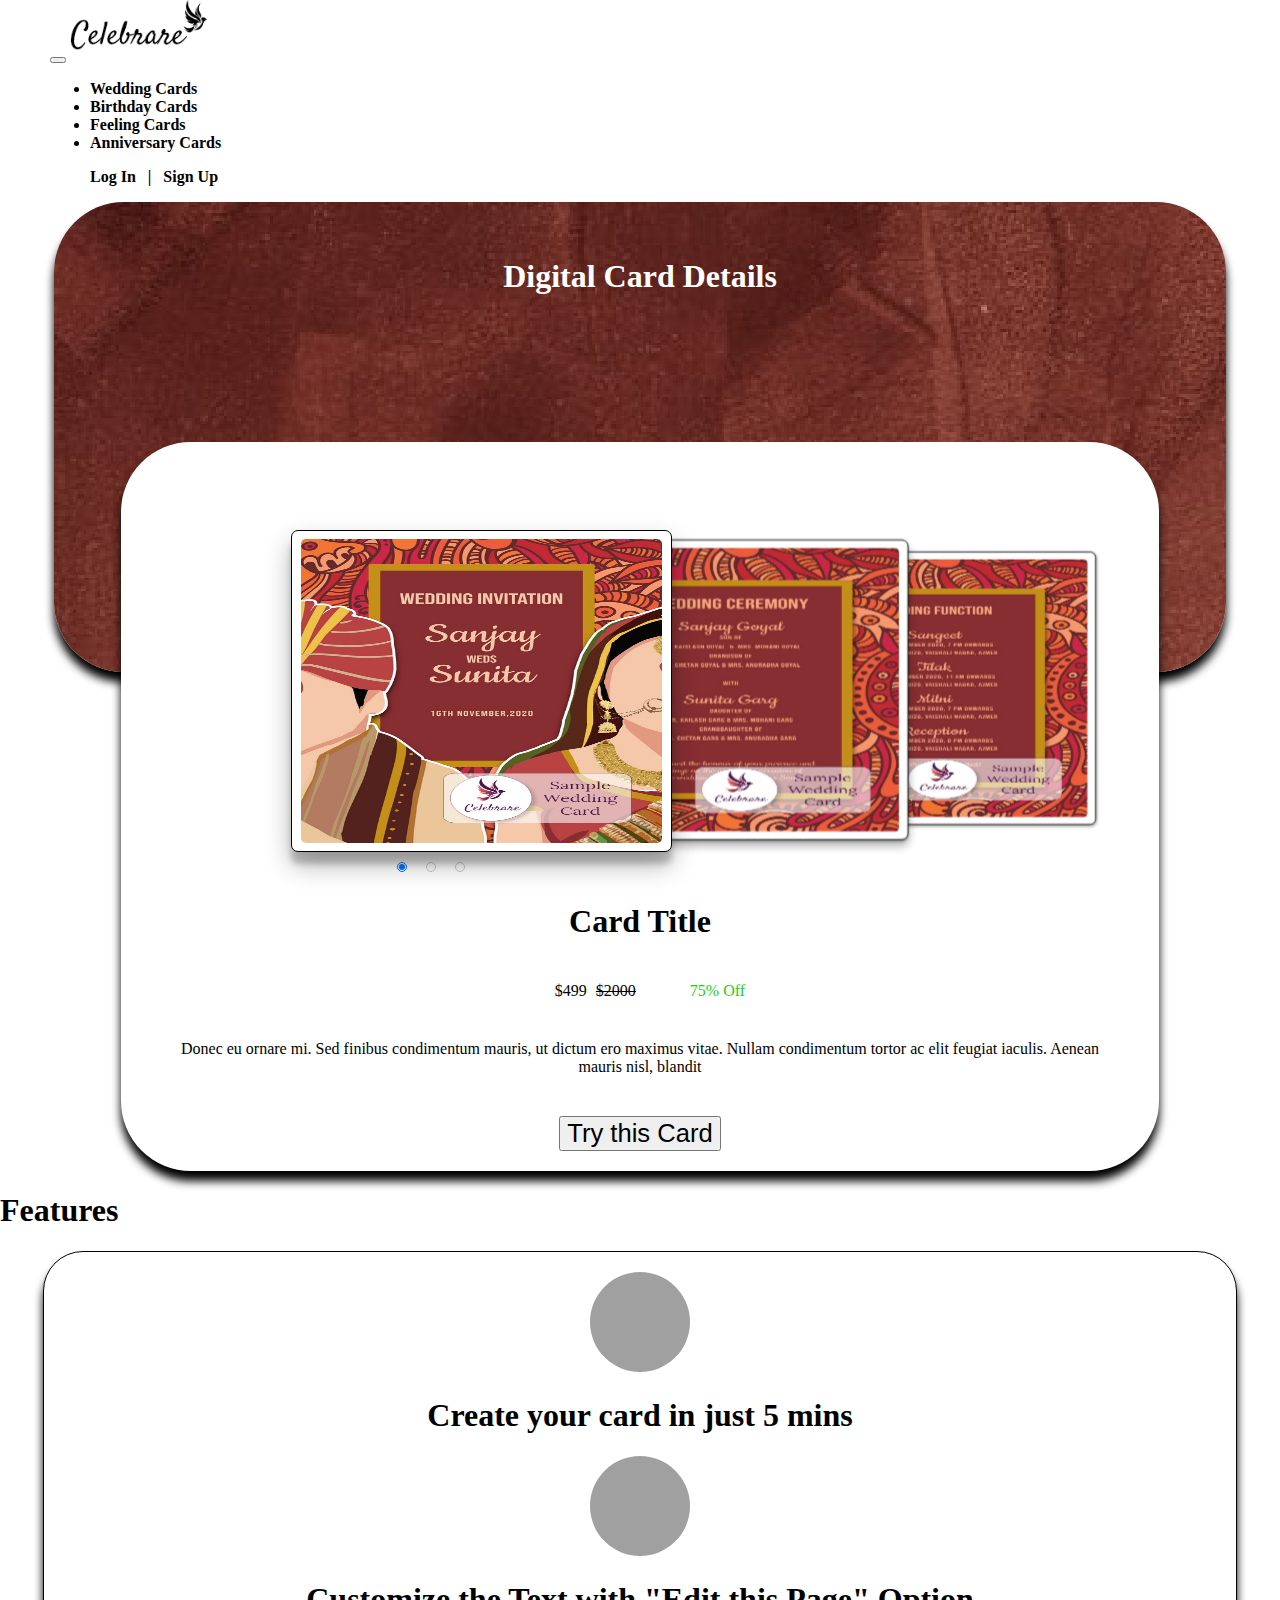
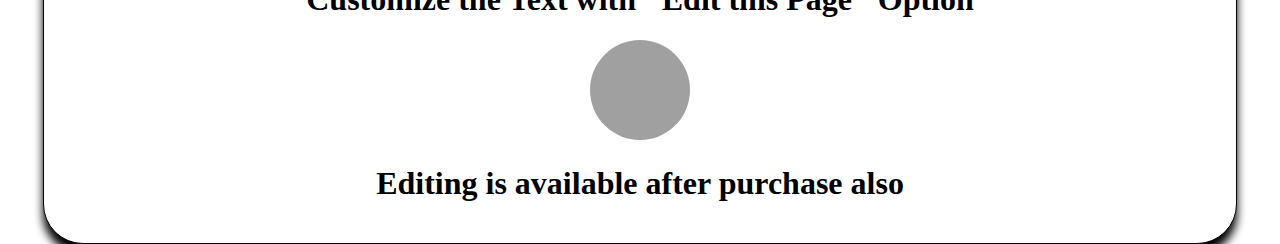
<file: index.html>
<!DOCTYPE html>
<html lang="en">
<head>
    <meta charset="UTF-8">
    <meta http-equiv="X-UA-Compatible" content="IE=edge">
    <meta name="viewport" content="width=device-width, initial-scale=1.0">
    <!-- Bootstrap CSS -->
    <link href="https://cdn.jsdelivr.net/npm/bootstrap@5.2.0-beta1/dist/css/bootstrap.min.css" rel="stylesheet" integrity="sha384-0evHe/X+R7YkIZDRvuzKMRqM+OrBnVFBL6DOitfPri4tjfHxaWutUpFmBp4vmVor" crossorigin="anonymous">
    <!-- Custom CSS -->
    <link rel="stylesheet" href="./css/index.css">

    <style>
      @import url('https://fonts.googleapis.com/css2?family=Playfair+Display:ital@1&display=swap');
    </style>

    <title>Home</title>
</head>
<body>
    <!-- Top Navbar -->
    <nav class="navbar navbar-expand-lg bg-white top-navbar">
        <div class="container-fluid">
          <button class="navbar-toggler" type="button" data-toggle="collapse" data-target="#navbarSupportedContent" aria-controls="navbarSupportedContent" aria-expanded="false" aria-label="Toggle navigation">
            <span class="navbar-toggler-icon"></span>
          </button>
          <a class="navbar-brand" href="#"><img class="img-fluid mx-2" id="logo-img" src="./assets/Logo.png"></a>
          <div class="collapse navbar-collapse" id="navbarSupportedContent">
            <ul class="navbar-nav me-auto mb-2 mb-lg-0">
              <li class="nav-item mx-5">
                <a class="nav-link text-dark" href="#">Wedding Cards</a>
              </li>
              <li class="nav-item mx-5">
                <a class="nav-link text-dark" href="#">Birthday Cards</a>
              </li>
              <li class="nav-item mx-5">
                <a class="nav-link text-dark" href="#">Feeling Cards</a>
              </li>
              <li class="nav-item mx-5">
                <a class="nav-link text-dark" href="#">Anniversary Cards</a>
              </li>
            </ul>
            <ul class="d-flex" >
              <a href="#">Log In </a>
              <span> &nbsp | &nbsp </span>
              <a href="#"> Sign Up </a>
            </ul>
          </div>
        </div>
      </nav>
      
      <!-- Background Img -->
      <div class="container" id="back-cont">
        <h1 id="heading">Digital Card Details</h1>
      </div>

      <!-- Main Div with Carousel and info  -->
      <div class="row container" id="main">
        <div class="col-md-8">
          <section id="slider">
            <input type="radio" name="slider" id="s1" checked>
            <input type="radio" name="slider" id="s2">
            <input type="radio" name="slider" id="s3">
          
            <label for="s1" id="slide1"><img src="./assets/Page1.jpg" alt=""></label>
            <label for="s2" id="slide2"><img src="./assets/Page2.jpg" alt=""></label>
            <label for="s3" id="slide3"><img src="./assets/Page3.jpg" alt=""></label>
          </section>
        </div>

        <div class="col-md-4" id="card-container">
          <div>
            <button type="button" class="btn btn-dark btn-lg" id="mobile-card-button">Try this Card</button>
          </div>
          <div id="card-title"><h1>Card Title</h1></div>
          <div class="d-flex" id="card-price">
            <span class="display-6 price-main">$499</span>
            <span class="price-deleted">$2000</span>
            <span class="display-6 price-offer">75% Off</span>
          </div>
          <div id="card-description">
            Donec eu ornare mi. Sed finibus condimentum mauris, ut dictum ero maximus vitae. Nullam condimentum tortor ac elit feugiat
            iaculis. Aenean mauris nisl, blandit
          </div>
          <div>
            <button type="button" class="btn btn-dark btn-lg" id="card-button">Try this Card</button>
          </div>
        </div>
      </div>

      <!-- Features Section -->
      <div class="container mt-5">
        <h1 class="text-center mb-3">Features</h1>
        <div class="row text-justify" id="features">
          <div class="col-md-4 p-3 features-data">
            <span class="dot"></span>
            <h1 class="h4">Create your card in just 5 mins</h1>
          </div>
          <div class="col-md-4 p-3 features-data">
            <span class="dot"></span>
            <h1 class="h4">Customize the Text with "Edit this Page" Option</h1>
          </div>
          <div class="col-md-4 p-3 features-data">
            <span class="dot"></span>
            <h1 class="h4">Editing is available after purchase also</h1>
          </div>
        </div>
      </div>

      <script src="https://code.jquery.com/jquery-3.5.1.slim.min.js" integrity="sha384-DfXdz2htPH0lsSSs5nCTpuj/zy4C+OGpamoFVy38MVBnE+IbbVYUew+OrCXaRkfj" crossorigin="anonymous"></script>
      <script src="https://cdn.jsdelivr.net/npm/bootstrap@4.5.3/dist/js/bootstrap.bundle.min.js" integrity="sha384-ho+j7jyWK8fNQe+A12Hb8AhRq26LrZ/JpcUGGOn+Y7RsweNrtN/tE3MoK7ZeZDyx" crossorigin="anonymous"></script>
</body>
</html>
</file>
<file: css/index.css>
body {
  font-family: 'Plaifair Display',serif;
  margin: 0;
  background: white;
  user-select: none;
}

/* Navbar Section */
#logo-img{
  height: 60px;
}

.top-navbar{
  padding-left: 50px;
  padding-right: 50px;
  font-weight: bold;
  margin-bottom: 10px;
}

/* Background Image Section */
#back-cont{
  border-radius: 70px;
  background-image: url('../assets/Background.jpg');
  background-repeat: no-repeat;
  margin: auto;
  height: 50vh;
  width: 90%;
  box-shadow: 0px 10px 10px black;
  padding: 10px;
}
#heading{
  text-align: center;
  padding-top: 25px;
  color: white;
}

/* Main Section with Carousel and Info */
#main{
  background-color: white;
  height: auto;
  margin: auto;
  margin-top: -230px;
  width: 78%;
  border-radius: 70px;
  padding: 20px;
  box-shadow: 0px 10px 10px black;
}

#slider {
  position: relative;
  width: 38%;
  height: 25vw;
  margin: 50px 0px 50px 150px;
  perspective: 1400px;
  transform-style: preserve-3d;
}

input[type=radio] {
  position: relative;
  top: 108%;
  left: 50%;
  width: 10px;
  height: 10px;
  margin: 0 15px 0 0;
  opacity: 0.4;
  transform: translateX(-83px);
  cursor: pointer;
}

input[type=radio]:nth-child(3) {
  margin-right: 0px;
}

input[type=radio]:checked {
  opacity: 1;
}

#slider label{
  background-color: white;
  border: 1px solid black;
  border-radius: 7px;
  position: absolute;
  width: 100%;
  height: 100%;
  cursor: pointer;
  display: flex;
  align-items: center;
  justify-content: center;
  transition: transform 400ms ease;
}

#slider label img {
  position: absolute;
  width: 95%;
  height: 95%;
  border-radius: 5px;
  cursor: pointer;
  display: flex;
  align-items: center;
  justify-content: center;
  transition: transform 400ms ease;
  
}

/* Slider Functionality */
/* Active Slide */
#s1:checked ~ #slide1,
 #s2:checked ~ #slide2,
  #s3:checked ~ #slide3 {
  box-shadow: 0 13px 26px rgba(0,0,0, 0.3), 0 12px 6px rgba(0,0,0, 0.2);
  transform: translate3d(0%, 0, 0px);
}

/* Next Slide */
#s1:checked ~ #slide2,
 #s2:checked ~ #slide3,
  #s3:checked ~ #slide1 {
  box-shadow: 0 6px 10px rgba(0,0,0, 0.3), 0 2px 2px rgba(0,0,0, 0.2);
  transform: translate3d(70%, 0, -100px);
}

/* Next to Next Slide */
#s1:checked ~ #slide3,
 #s2:checked ~ #slide1,
  #s3:checked ~ #slide2 {
  box-shadow: 0 1px 4px rgba(0,0,0, 0.4);
  transform: translate3d(140%, 0, -250px);
}

/* Previous Slide */
  #s2:checked ~ #slide1,
  #s3:checked ~ #slide2 {
  box-shadow: 0 6px 10px rgba(0,0,0, 0.3), 0 2px 2px rgba(0,0,0, 0.2);
  transform: translate3d(-40%, 0, -100px);
} 

/* Previous to Previous Slide */
#s3:checked ~ #slide1 {
  box-shadow: 0 1px 4px rgba(0,0,0, 0.4);
  transform: translate3d(-80%, 0, -250px);
}

#card-container{
  font-family: 'Plaifair Display ',serif;
  display: flex;
  flex-direction: column;
  align-items: center;
  justify-content: center;
}
#mobile-card-button{
  display: none;
}
#card-title{
  margin-bottom: 20px;
}
#card-description{
  text-align: center;
  justify-content: center;
  align-items: center;
  padding: 40px;
}

.price-main{
  margin-left: 20px;
  margin-right: 5px;
}
.price-deleted{
  text-decoration: line-through;
}
.price-offer{
  margin-left: 50px;
  color: rgb(24, 208, 24);
}
#card-button{
  font-size: 2vw;
}

#features{
  font-family: 'Plaifair Display',serif;
  background-color: white;
  height: auto;
  margin: auto;
  width: 90%;
  border-radius: 40px;
  border: 1px solid black;
  box-shadow: 0px 10px 10px black;
  padding: 20px;
}
.features-data{
  text-align: center;
}
.dot {
  height: 100px;
  width: 100px;
  background-color: rgba(0, 0, 0, 0.372);
  border-radius: 50%;
  display: inline-block;
}

/* Global Selector */
a{
  text-decoration: none;
  color: black;
}


@media only screen 
and (min-device-width : 320px) 
and (max-device-width : 480px) {
  .top-navbar{
    padding-left: 0px;
    padding-right: 120px;
    font-weight: bold;
    margin-bottom: 15px;
    box-shadow: 0px 5px 10px black;
  }
  #logo-img{
    height: 40px;
  }
  
  #back-cont{
    border-radius: 20px;
    width: 95%;
    height: 25vh;
    margin: auto;
  }

  #main{
    background-color: white;
    overflow: hidden;
    height: auto;
    margin: auto;
    margin-top: -70px;
    width: 85%;
    border-radius: 20px;
    box-shadow: 0px 10px 10px black;
  }

  #slider {
    position: relative;
    width: 100%;
    height: 90vw;
    margin: auto;
    transform-style: preserve-3d;
  }
  #mobile-card-button{
    margin-top: 70px;
    padding: 10px;
    width: 200px;
    border-radius: 30px;
    display: block;
  }
  #card-title{
    margin: 0px;
    padding: 0px;
    margin-top: 10px;
    text-align: center;
  }
  #card-description{
    text-align: center;
    padding: 20px;
  }
  #card-price{
    display: flex;
  }
  .price-main{
    font-size: large;
    margin-left: 30px;
    margin-right: 5px;
  }
  .price-deleted{
    text-decoration: line-through;
  }
  .price-offer{
    font-size: large;
    margin-left: 50px;
    color: green;
  }
  #card-button{
    display: none;
  }
  #features{
    border-radius: 10px;
    padding: 0px;
  }
  .features-data{
    display: flex;
    align-items: center;
  }
  .dot {
    height: 70px;
    width: 70px;
    background-color: #bbb;
    border-radius: 50%;
    display: inline-block;
    margin-right: 20px;
  }
}
</file>
